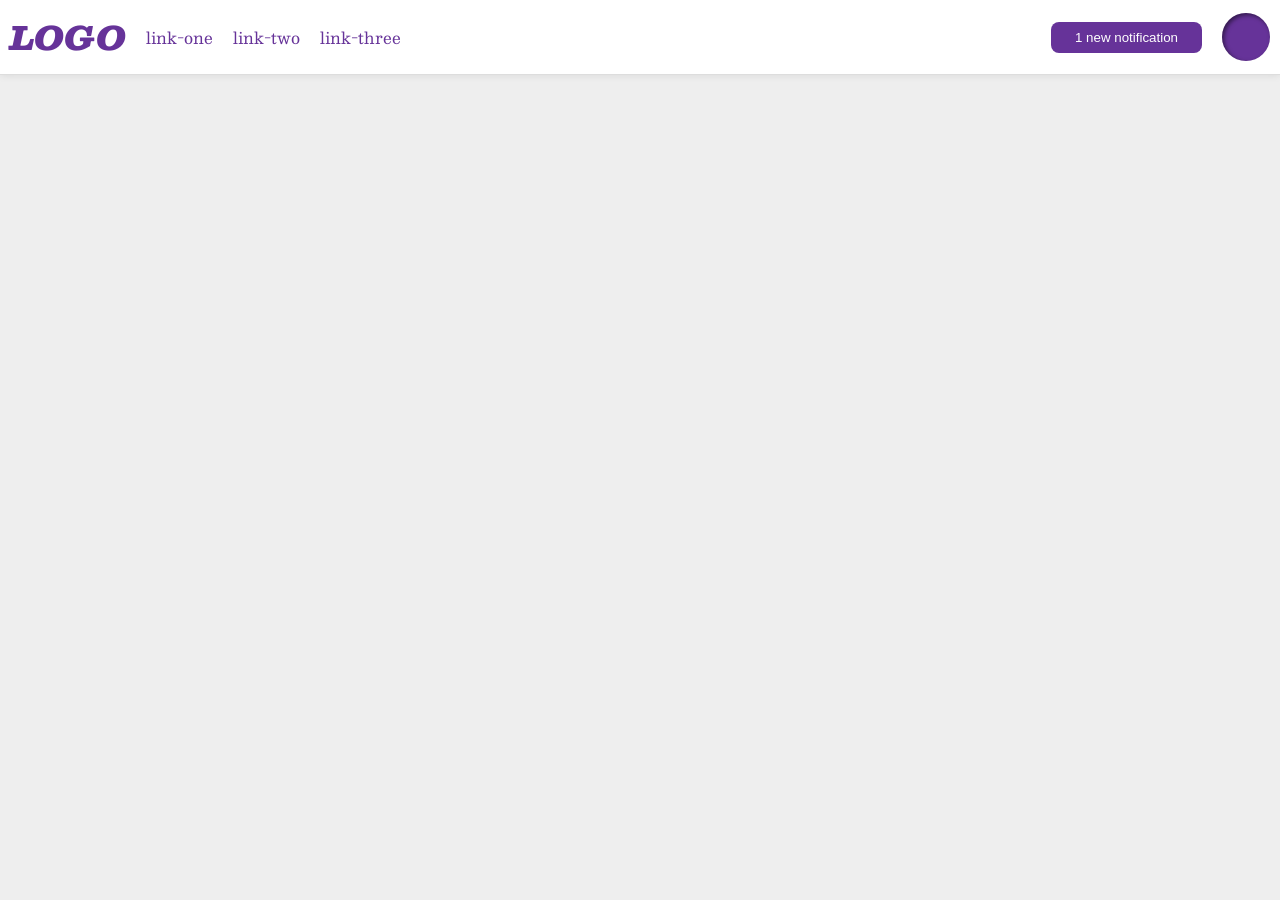
<file: foundations/flex/03-flex-header-2/index.html>
<!DOCTYPE html>
<html lang="en">
  <head>
    <meta charset="UTF-8">
    <meta http-equiv="X-UA-Compatible" content="IE=edge">
    <meta name="viewport" content="width=device-width, initial-scale=1.0">
    <title>Flex Header 2</title>
    <link rel="stylesheet" href="style.css">
  </head>
  <body>
    <div class="header">
      <div class="header-section">
        <div class="logo">
          LOGO
        </div>
        <ul class="links">
          <li><a href="https://google.com">link-one</a></li>
          <li><a href="https://google.com">link-two</a></li>
          <li><a href="https://google.com">link-three</a></li>
        </ul>
      </div>
      <div class="header-section">
        <button class="notifications">
          1 new notification
        </button>
        <div class="profile-image"></div>
      </div>
    </div>
  </body>
</html>
</file>
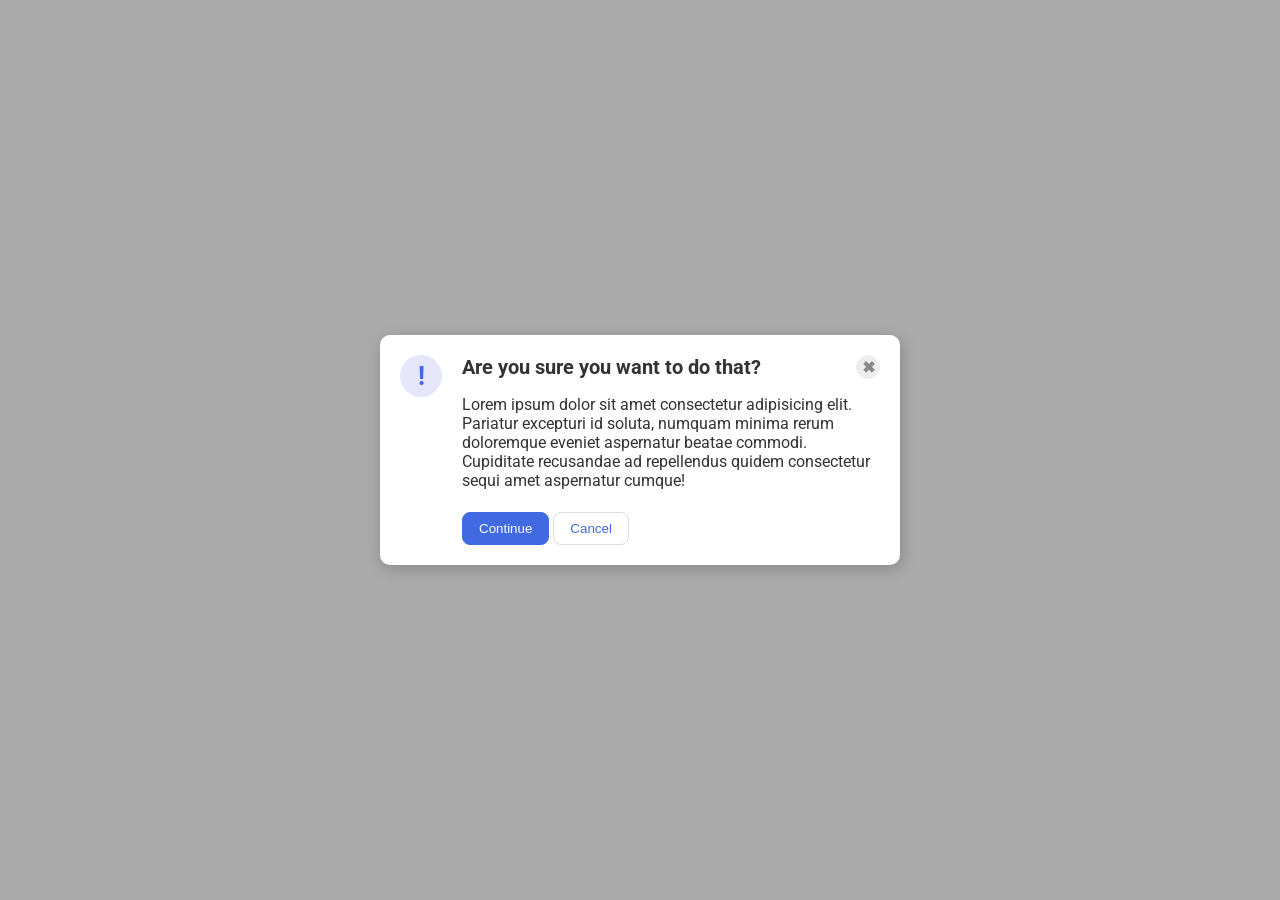
<file: foundations/flex/05-flex-modal/index.html>
<!DOCTYPE html>
<html lang="en">
  <head>
    <meta charset="UTF-8">
    <meta http-equiv="X-UA-Compatible" content="IE=edge">
    <meta name="viewport" content="width=device-width, initial-scale=1.0">
    <link rel="stylesheet" href="style.css">
    <title>Modal</title>
  </head>
  <body>
    <div class="modal">
      <div class="icon">!</div>
      <div class="main-section">
        <div class="header">
          <h2>Are you sure you want to do that?</h2>
          <button class="close-button">✖</button>
        </div>
        <div class="text">Lorem ipsum dolor sit amet consectetur adipisicing elit. Pariatur excepturi id soluta, numquam minima rerum doloremque eveniet aspernatur beatae commodi. Cupiditate recusandae ad repellendus quidem consectetur sequi amet aspernatur cumque!</div>
        <div class="buttons">
          <button class="continue">Continue</button>
          <button class="cancel">Cancel</button>
        </div>
      </div>
    </div>
  </body>
</html>
</file>
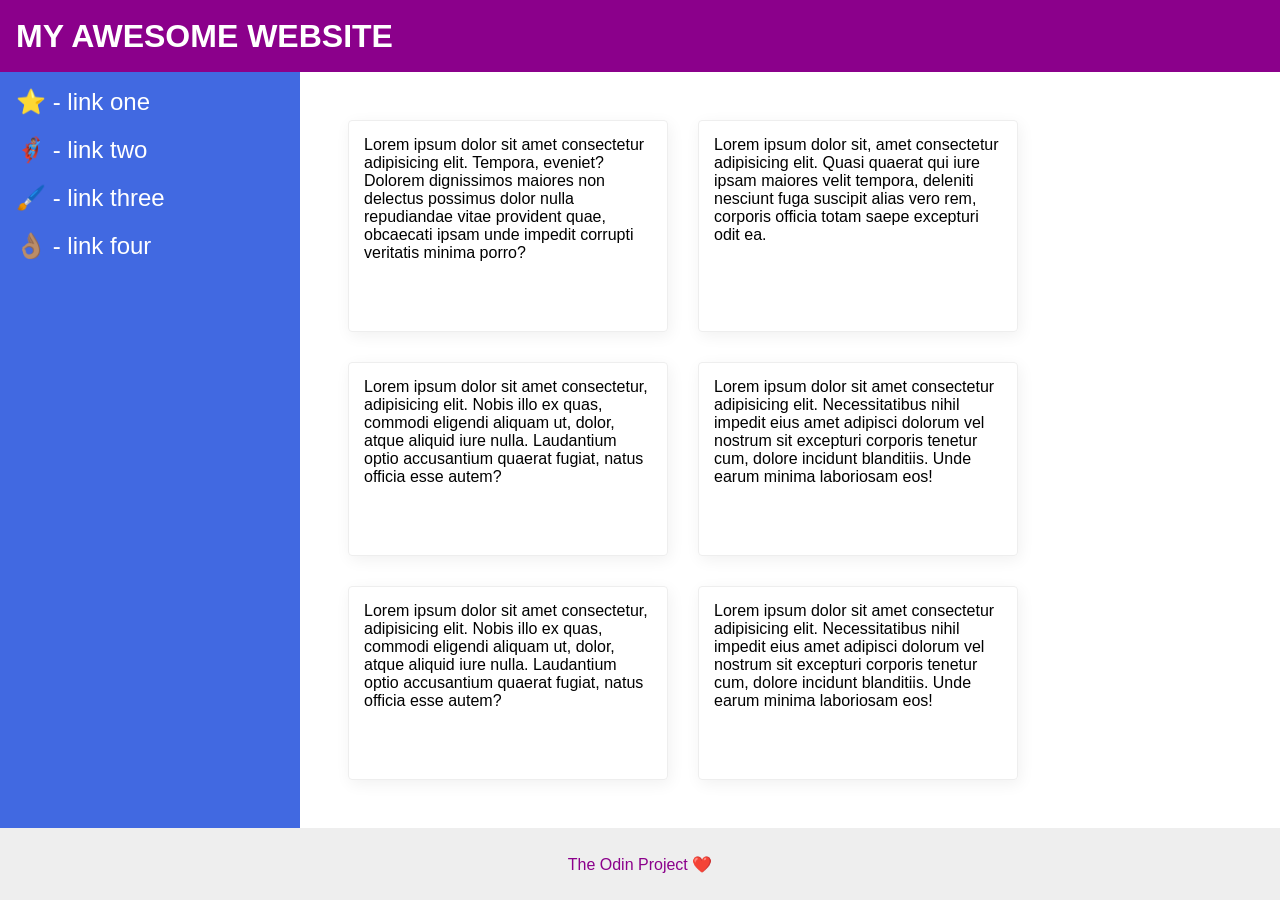
<file: foundations/flex/07-flex-layout-2/index.html>
<!DOCTYPE html>
<html lang="en">
  <head>
    <meta charset="UTF-8">
    <meta http-equiv="X-UA-Compatible" content="IE=edge">
    <meta name="viewport" content="width=device-width, initial-scale=1.0">
    <title>The Holy Grail</title>
    <link rel="stylesheet" href="style.css">
  </head>
  <body>
    <div class="header">
      MY AWESOME WEBSITE
    </div>
    <div class="main">
      <div class="sidebar">
        <ul>
          <li><a href="#">⭐ - link one</a></li>
          <li><a href="#">🦸🏽‍♂️ - link two</a></li>
          <li><a href="#">🖌️ - link three</a></li>
          <li><a href="#">👌🏽 - link four</a></li>
        </ul>
      </div>
      <div class="cards">
        <div class="card">Lorem ipsum dolor sit amet consectetur adipisicing elit. Tempora, eveniet? Dolorem dignissimos maiores non delectus possimus dolor nulla repudiandae vitae provident quae, obcaecati ipsam unde impedit corrupti veritatis minima porro?</div>
        <div class="card">Lorem ipsum dolor sit, amet consectetur adipisicing elit. Quasi quaerat qui iure ipsam maiores velit tempora, deleniti nesciunt fuga suscipit alias vero rem, corporis officia totam saepe excepturi odit ea.</div>
        <div class="card">Lorem ipsum dolor sit amet consectetur, adipisicing elit. Nobis illo ex quas, commodi eligendi aliquam ut, dolor, atque aliquid iure nulla. Laudantium optio accusantium quaerat fugiat, natus officia esse autem?</div>
        <div class="card">Lorem ipsum dolor sit amet consectetur adipisicing elit. Necessitatibus nihil impedit eius amet adipisci dolorum vel nostrum sit excepturi corporis tenetur cum, dolore incidunt blanditiis. Unde earum minima laboriosam eos!</div>
        <div class="card">Lorem ipsum dolor sit amet consectetur, adipisicing elit. Nobis illo ex quas, commodi eligendi aliquam ut, dolor, atque aliquid iure nulla. Laudantium optio accusantium quaerat fugiat, natus officia esse autem?</div>
        <div class="card">Lorem ipsum dolor sit amet consectetur adipisicing elit. Necessitatibus nihil impedit eius amet adipisci dolorum vel nostrum sit excepturi corporis tenetur cum, dolore incidunt blanditiis. Unde earum minima laboriosam eos!</div>
      </div>
    </div>
    <div class="footer">
      The Odin Project ❤️
    </div>
  </body>
</html>
</file>
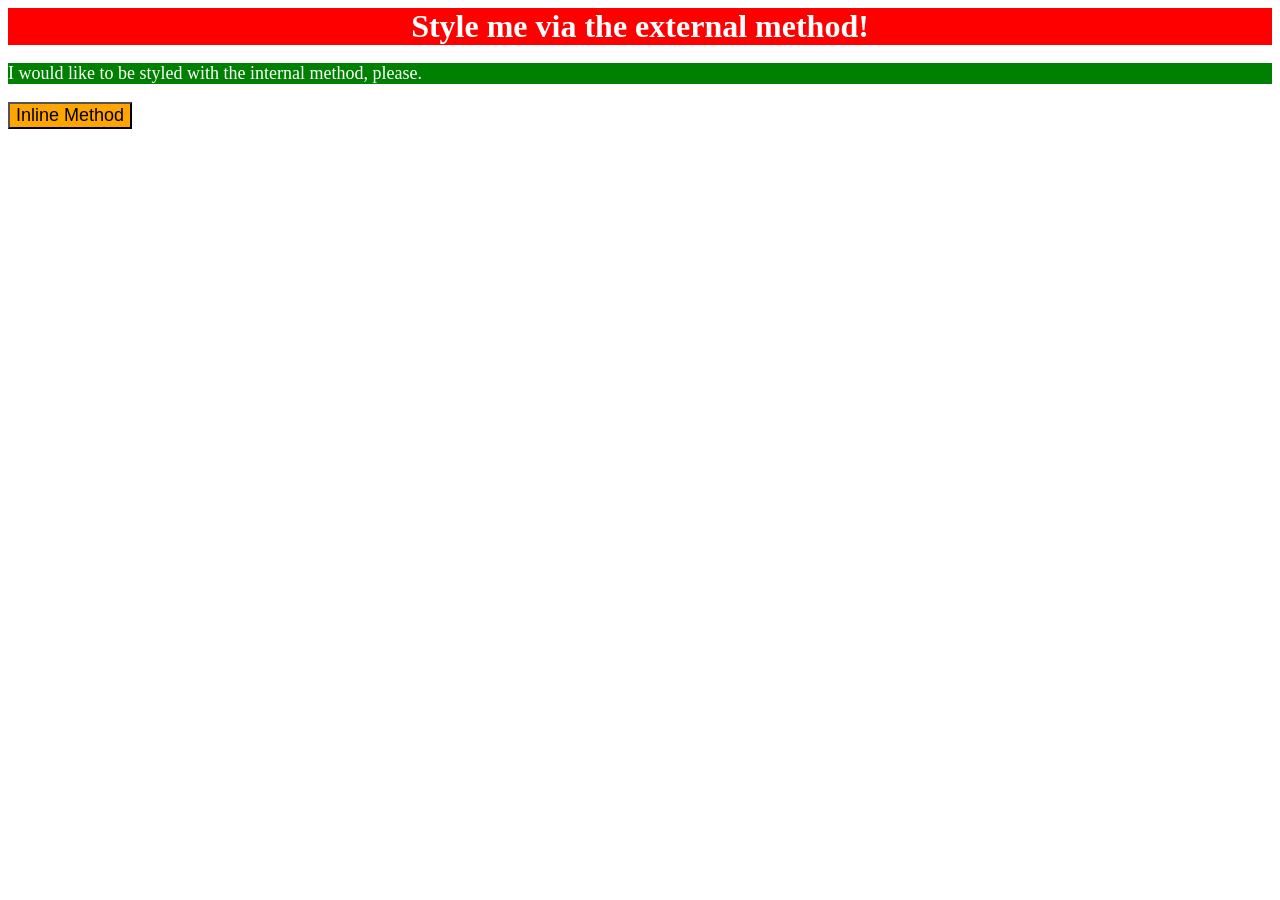
<file: foundations/intro-to-css/01-css-methods/index.html>
<!DOCTYPE html>
<html lang="en">
  <head>
    <meta charset="UTF-8">
    <meta http-equiv="X-UA-Compatible" content="IE=edge">
    <meta name="viewport" content="width=device-width, initial-scale=1.0">
    <title>Methods for Adding CSS</title>
    <link rel="stylesheet" href="./style.css">
    <style>
      p {
        background-color: green;
        color: white;
        font-size: 18px;
      }
    </style>
  </head>
  <body>
    <div>Style me via the external method!</div>
    <p>I would like to be styled with the internal method, please.</p>
    <button style="background-color: orange; font-size: 18px;">Inline Method</button>
  </body>
</html>
</file>
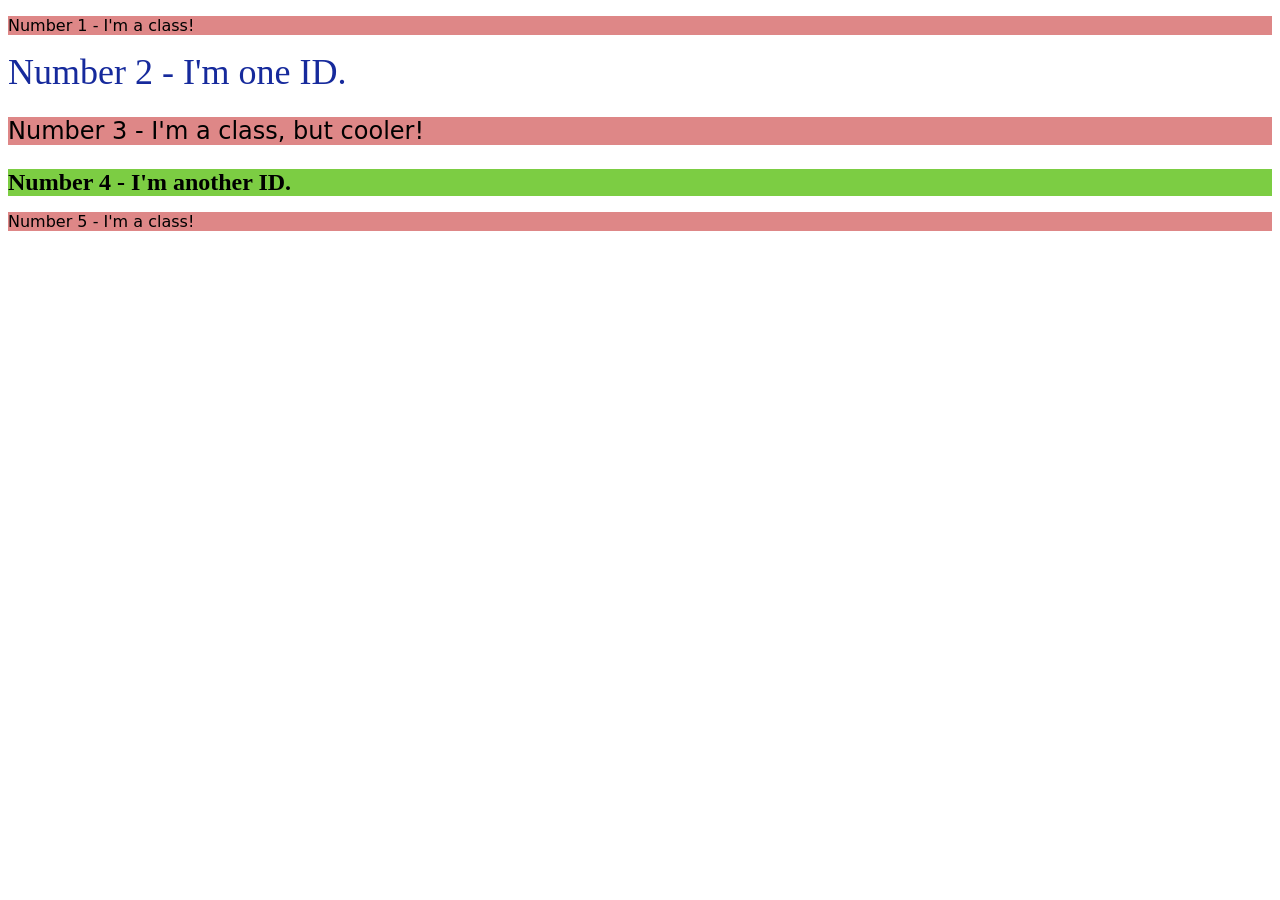
<file: foundations/intro-to-css/02-class-id-selectors/index.html>
<!DOCTYPE html>
<html lang="en">
  <head>
    <meta charset="UTF-8">
    <meta http-equiv="X-UA-Compatible" content="IE=edge">
    <meta name="viewport" content="width=device-width, initial-scale=1.0">
    <title>Class and ID Selectors</title>
    <link rel="stylesheet" href="style.css">
  </head>
  <body>
    <p class="odd">Number 1 - I'm a class!</p>
    <div id="second">Number 2 - I'm one ID.</div>
    <p class="odd third">Number 3 - I'm a class, but cooler!</p>
    <div id="fourth">Number 4 - I'm another ID.</div>
    <p class="odd">Number 5 - I'm a class!</p>
  </body>
</html>
</file>
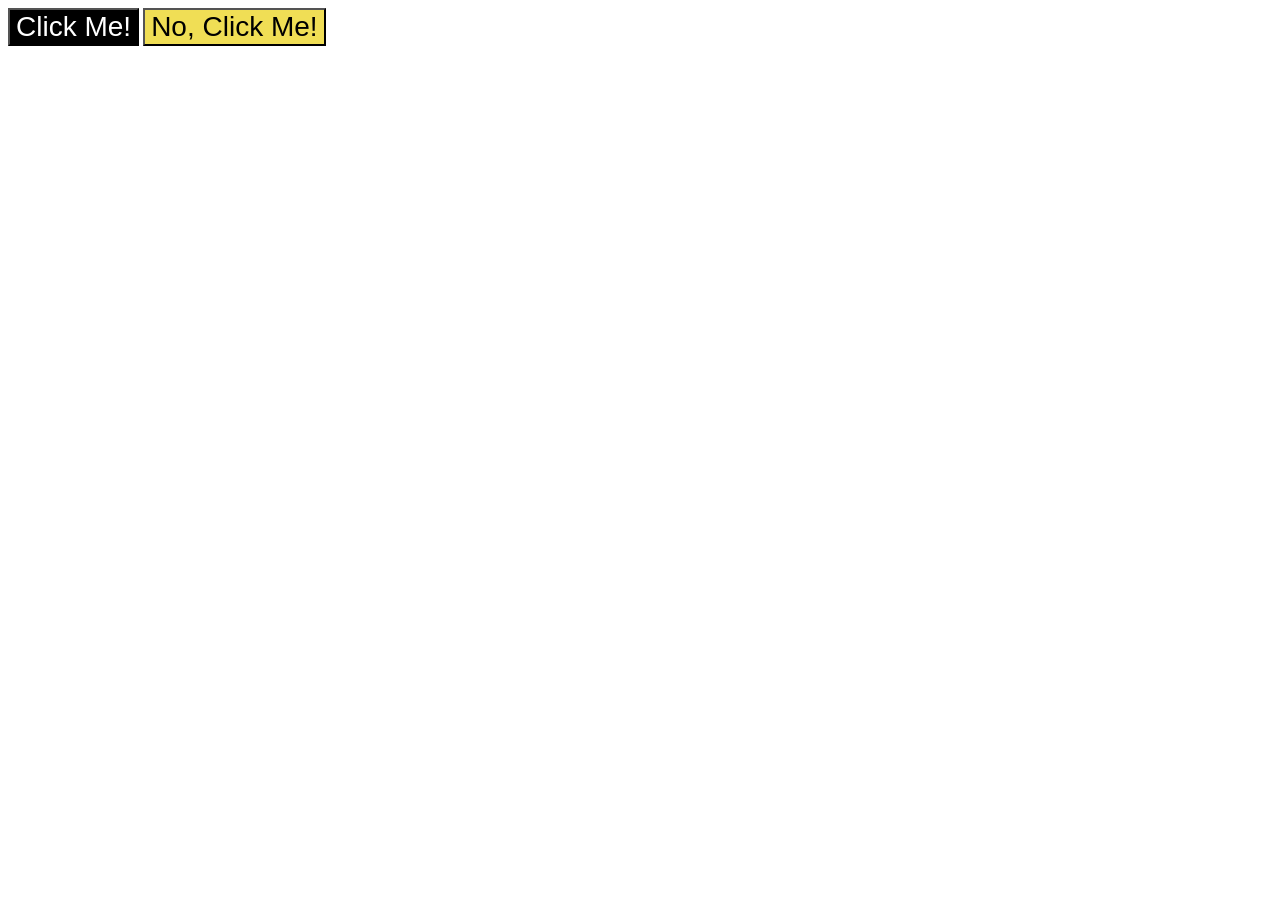
<file: foundations/intro-to-css/03-grouping-selectors/index.html>
<!DOCTYPE html>
<html lang="en">
  <head>
    <meta charset="UTF-8">
    <meta http-equiv="X-UA-Compatible" content="IE=edge">
    <meta name="viewport" content="width=device-width, initial-scale=1.0">
    <title>Grouping Selectors</title>
    <link rel="stylesheet" href="style.css">
  </head>
  <body>
    <button class="first-button">Click Me!</button>
    <button class="second-button">No, Click Me!</button>
  </body>
</html>
</file>
<file: foundations/flex/03-flex-header-2/style.css>
/* this is some magical font-importing.  
you'll learn about it later. */
@import url('https://fonts.googleapis.com/css2?family=Besley:ital,wght@0,400;1,900&display=swap');

html {
  box-sizing: border-box;
}

* {
  box-sizing: inherit;
  padding: 0;
  margin: 0;
}

body {
  margin: 0;
  background: #eee;
  font-family: Besley, serif;
}

.header {
  background: white;
  border-bottom: 1px solid #ddd;
  box-shadow: 0 0 8px rgba(0,0,0,.1);
  display: flex;
  justify-content: space-between;
  align-items: center;
  padding: 10px;
}

.header-section {
  display: flex;
  align-items: center;
  gap: 20px;
}

.links {
  display: flex;
  gap: 20px;
}

.profile-image {
  background: rebeccapurple;
  box-shadow: inset 2px 2px 4px rgba(0,0,0,.5);
  border-radius: 50%;
  width: 48px;
  height: 48px;
}

.logo {
  color: rebeccapurple;
  font-size: 32px;
  font-weight: 900;
  font-style: italic;
}

button {
  border: none;
  border-radius: 8px;
  background: rebeccapurple;
  color: white;
  padding: 8px 24px;
}

a {
  /* this removes the line under our links */
  text-decoration: none;
  color: rebeccapurple;
}

ul {
  list-style-type: none;
}
</file>
<file: foundations/flex/05-flex-modal/style.css>
@import url('https://fonts.googleapis.com/css2?family=Roboto:wght@400;700&display=swap');

html, body {
  height: 100%;
}

body {
  font-family: Roboto, sans-serif;
  margin: 0;
  background: #aaa;
  color: #333;
  /* I'll give you this one for free lol */
  display: flex;
  align-items: center;
  justify-content: center;
}

.modal {
  background: white;
  width: 480px;
  border-radius: 10px;
  box-shadow: 2px 4px 16px rgba(0,0,0,.2);
  display: flex;
  padding: 20px;
  gap: 20px;
}

.icon {
  color: royalblue;
  font-size: 26px;
  font-weight: 700;
  background: lavender;
  width: 42px;
  height: 42px;
  border-radius: 50%;
  display: flex;
  align-items: center;
  justify-content: center;
  flex-shrink: 0;
}

.header {
  display: flex;
  justify-content: space-between;
}

.header h2 {
  font-size: 20px;
  padding: 0;
  margin: 0;
  margin-bottom: 6px;
}

.close-button {
  background: #eee;
  border-radius: 50%;
  color: #888;
  font-weight: 700;
  font-size: 16px;
  height: 24px;
  width: 24px;
  display: flex;
  align-items: center;
  justify-content: center;
  border: 1px solid #eee;
  padding: 0;
}

.main-section {
  display: flex;
  flex-direction: column;
  gap: 10px;
}

.text {
  margin-bottom: 12px;
}

button {
  cursor: pointer;
  padding: 8px 16px;
  border-radius: 8px;
}

button.continue {
  background: royalblue;
  border: 1px solid royalblue;
  color: white;
}

button.cancel {
  background: white;
  border: 1px solid #ddd;
  color: royalblue;
}
</file>
<file: foundations/flex/07-flex-layout-2/style.css>
html {
  box-sizing: border-box;
}

*,
*::before,
*::after {
  box-sizing: inherit;
  padding: 0;
  margin: 0;
}

body {
  font-family: -apple-system, BlinkMacSystemFont, 'Segoe UI', Roboto, Oxygen, Ubuntu, Cantarell, 'Open Sans', 'Helvetica Neue', sans-serif;
  min-height: 100vh;
  display: flex;
  flex-direction: column;
}

.header {
  height: 72px;
  background: darkmagenta;
  color: white;
  font-size: 32px;
  font-weight: 900;
  display: flex;
  align-items: center;
  padding-left: 16px;
}

.main {
  display: flex;
  flex: 1;
}

ul {
  display: flex;
  flex-direction: column;
  gap: 20px;
  list-style-type: none;
}

ul a {
  text-decoration: none;
  color: white;
  font-size: 24px;
}

.footer {
  height: 72px;
  background: #eee;
  color: darkmagenta;
  display: flex;
  align-items: center;
  justify-content: center;
}

.sidebar {
  width: 300px;
  flex-shrink: 0;
  background: royalblue;
  box-sizing: border-box;
  padding: 16px;
}

.cards {
  display: flex;
  flex-wrap: wrap;
  padding: 48px;
  gap: 30px;
}

.card {
  border: 1px solid #eee;
  box-shadow: 2px 4px 16px rgba(0,0,0,.06);
  border-radius: 4px;
  width: 320px;
  padding: 15px;
}
</file>
<file: foundations/intro-to-css/01-css-methods/style.css>
div {
  background-color: red;
  color: white;
  font-size: 32px;
  text-align: center;
  font-weight: bold;
}
</file>
<file: foundations/intro-to-css/02-class-id-selectors/style.css>
.odd {
  background-color: hsl(0, 57%, 70%);
  font-family: Verdana, "DejaVu Sans", sans-serif;
}

#second {
  color: rgb(22, 42, 156);
  font-size: 36px;
}

.third {
  font-size: 24px;
}

#fourth {
  background-color: #7ccd43;
  font-size: 24px;
  font-weight: bold;
}
</file>
<file: foundations/intro-to-css/03-grouping-selectors/style.css>
.first-button,
.second-button {
  font-size: 28px;
	font-family: Helvetica, "Times New Roman", sans-serif;
}

.first-button {
  background-color: black;
  color: white;
}

.second-button {
  background-color: rgb(240, 222, 85);
}
</file>
